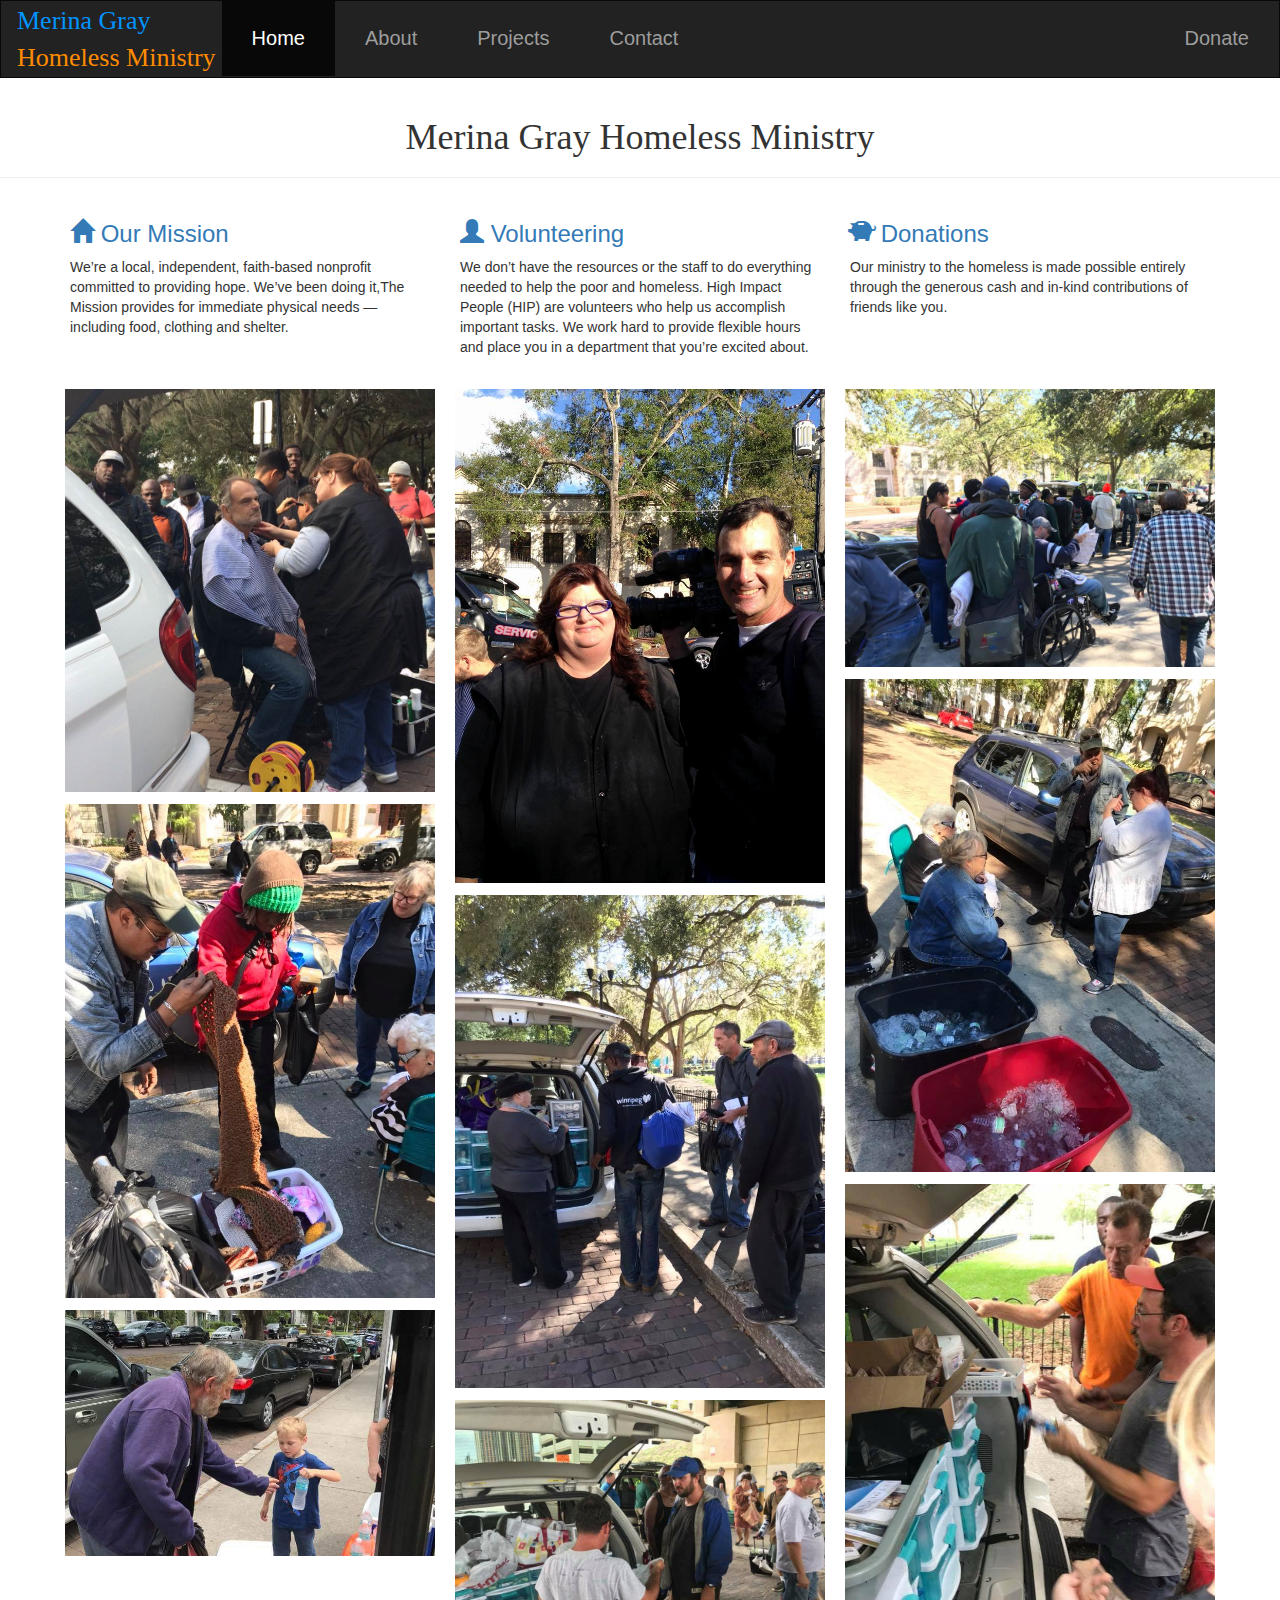
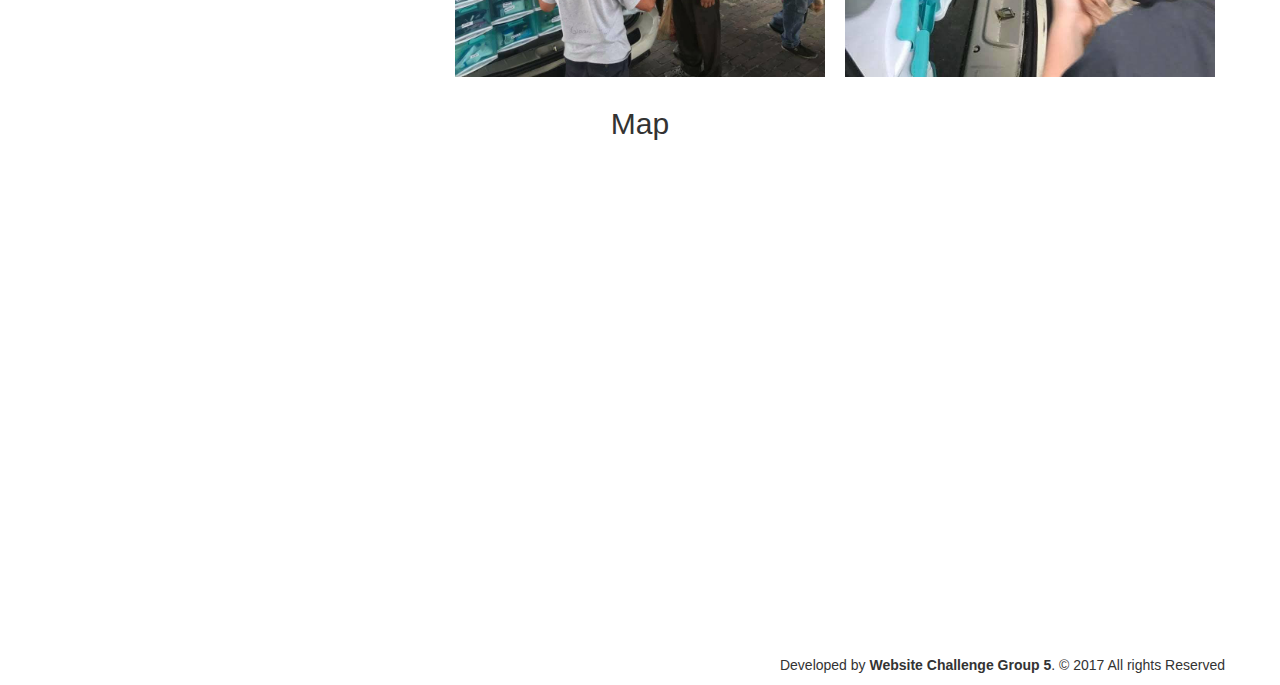
<file: index.html>
<!-- Merina Gray Home Page-->
<!DOCTYPE html>
<html lang="en">
<head>
    <title>Home Page</title>
        <meta charset="utf-8">
        <meta name="viewport" content="width=device-width, initial-scale=1">
    <link rel="stylesheet" href="https://maxcdn.bootstrapcdn.com/bootstrap/3.3.7/css/bootstrap.min.css">
    <link rel="stylesheet" href="css/index.css">
    <script src="https://ajax.googleapis.com/ajax/libs/jquery/1.12.4/jquery.min.js"></script>
    <script src="https://maxcdn.bootstrapcdn.com/bootstrap/3.3.7/js/bootstrap.min.js"></script>
</head>

<body>
    <nav class="navbar navbar-inverse">
        <div class="container-fluid">
            <div class="navbar-header">
                <button type="button" class="navbar-toggle" data-toggle="collapse" data-target="#myNavbar">
                    <span class="icon-bar"></span>
                    <span class="icon-bar"></span>
                    <span class="icon-bar"></span>
                </button>
                <div class="navbar-text" id="Logo">Merina Gray <div id="Logo2">Homeless Ministry</div></div>
            </div>
            <div class="collapse navbar-collapse" id="myNavbar">
                <ul class="nav navbar-nav" id="navLinks">
                    <li class="active"><a href="index.html">Home</a></li>
                    <li><a href="html/about.html">About</a></li>
                    <li><a href="html/projects.html">Projects</a></li>
                    <li><a href="html/contact.html">Contact</a></li>
                </ul>
                <ul class="nav navbar-nav navbar-right">
                    <li><a href="https://www.gofundme.com/2hvemf6s">Donate</a></li>
                </ul>
            </div>
        </div>
    </nav>

    
        <div class="page-header">
            <h1>Merina Gray Homeless Ministry</h1>
        </div>

    <!--------- Services page --------->
  <section>
      <div class="container">
       <div class="service_section">
         <div class="row">
          <div class="col-md-4 col-sm-6 col-xs-12">
            <div class="services_block">
              <div class="services_icon">
                <a href="html/about.html" title="Our Mission" data-toggle="tooltip" data-placement="top">
                  <h3><span class="glyphicon glyphicon-home"></span> Our Mission</h3>
                </a>
              </div>
              <p>We’re a local, independent, faith-based nonprofit committed to providing hope. We’ve been doing it,The Mission provides for immediate physical needs — including food, clothing and shelter.</p>
            </div>
          </div>
          <div class="col-md-4 col-sm-6 col-xs-12">
                <div class="services_block">
              <div class="services_icon">
                <a href="html/projects.html" title="Volunteering" data-toggle="tooltip" data-placement="top">
                  <h3><span class="glyphicon glyphicon-user"></span> Volunteering</h3>
                </a>
              </div>
              <p>We don’t have the resources or the staff to do everything needed to help the poor and homeless. High Impact People (HIP) are volunteers who help us accomplish important tasks. We work hard to provide flexible hours and place you in a department that you’re excited about.</p>
            </div>
          </div>
          <div class="col-md-4 col-sm-6 col-xs-12">
                <div class="services_block">
              <div class="services_icon">
                <a href="https://www.gofundme.com/2hvemf6s" title="Donations" data-toggle="tooltip" data-placement="top">
                  <h3><span class="glyphicon glyphicon-piggy-bank"></span> Donations</h3>
                </a>
              </div>
              <p>Our ministry to the homeless is made possible entirely through the generous cash and in-kind contributions of friends like you.</p>
            </div>
          </div>

        </div>
       </div>
    </div>
  </section>
  <!--------- /end of services -------->

<!-- Image Grid --->

    <div class='container'>
    <div class="row">
        <div class="column">
            <img src="Images/pic1.jpg" style="width:100%" />
            <img src="Images/pic4.jpg" style="width:100%" />
            <img src="Images/pic9.jpg" style="width:100%" />
        </div>
        <div class="column">
            <img src="Images/pic2.jpg" style="width:100%" />
            <img src="Images/pic5.jpg" style="width:100%" />
            <img src="Images/pic8.jpg" style="width:100%" />
        </div>
        <div class="column">
            <img src="Images/pic3.jpg" style="width:100%" />
            <img src="Images/pic6.jpg" style="width:100%" />
            <img src="Images/pic7.jpg" style="width:100%" />
        </div>
    </div>
    </div>


	<!------- Google map ------>
	<section>
	    <div class="map">
			<div class="container">
			    <h2 class="text-center map_heading">Map</h2>
				<div class="row">
				<iframe src="https://www.google.com/maps/embed?pb=!1m18!1m12!1m3!1d4157.696752486203!2d-81.32678831178828!3d28.803342921149806!2m3!1f0!2f0!3f0!3m2!1i1024!2i768!4f13.1!3m3!1m2!1s0x88e771784d893a85%3A0x674aeacba8e92497!2sRiver+Orlando+Church!5e0!3m2!1sen!2sus!4v1511987073345" width="100%" height="500" frameborder="0" style="border:0" allowfullscreen></iframe>
				</div>
			</div>
		</div>
	</section>
	<!-------- /end of map ------->
	<!----- Footer ----->
	<section>
	    <footer>
		    <div class="footer_bottom">
			   <div class="container">
					<div class="row">
						<p class="copy_right pull-right"> Developed by <strong>Website Challenge Group 5</strong>. &copy 2017 All rights Reserved </p>
					</div>
				</div>
		    </div>
	    </footer>
	</section>
	<!----- /end of Footer ----->
	<script>
		$(document).ready(function(){
			$('[data-toggle="tooltip"]').tooltip();
		});
	</script>

</body>
</html>
</file>
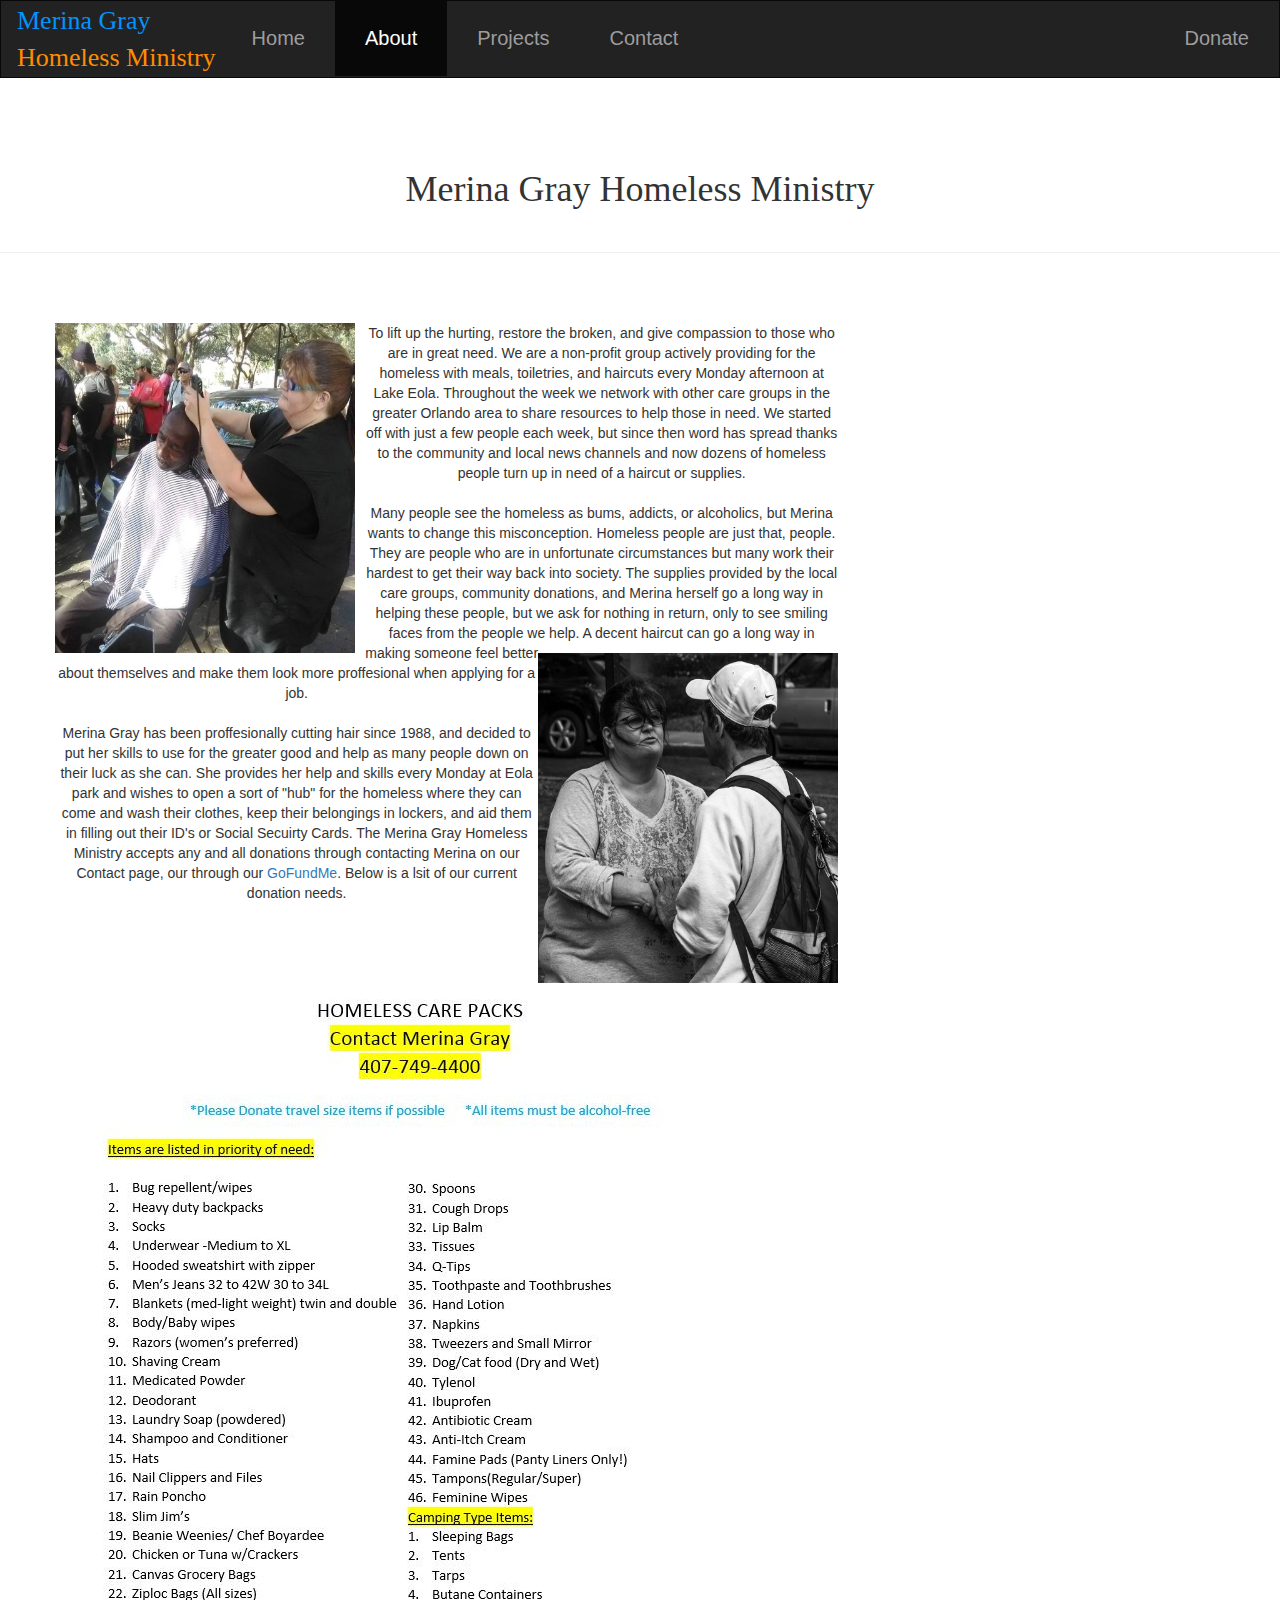
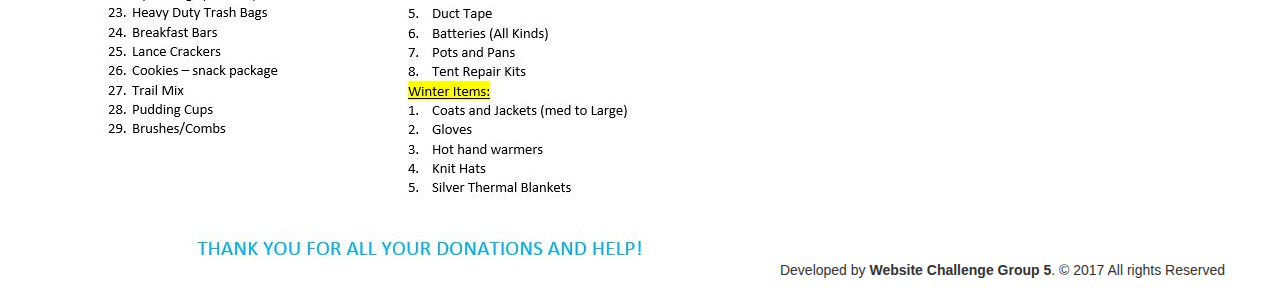
<file: html/about.html>
﻿<!-- About Page-->
<!DOCTYPE html>
<html lang="en">
<head>
    <title>About Us</title>
    <meta charset="utf-8">
    <meta name="viewport" content="width=device-width, initial-scale=1">
    <link rel="stylesheet" href="https://maxcdn.bootstrapcdn.com/bootstrap/3.3.7/css/bootstrap.min.css">
    <script src="https://ajax.googleapis.com/ajax/libs/jquery/3.1.1/jquery.min.js"></script>
    <script src="https://maxcdn.bootstrapcdn.com/bootstrap/3.3.7/js/bootstrap.min.js"></script>
    <style>
        .navbar {
            margin-bottom: 0;
            border-radius: 0;
        }

        .navbar-text {
            margin: 1px;
        }

        .container-fluid {
            height: 70px;
        }

        #myNavbar ul {
            height: 70px;
        }

        #navLinks li a {
            left: 5px;
            padding-right: 30px;
            padding-left: 30px;
        }

        .navbar-nav li a {
            line-height: 45px;
            font-size: 20px;
            color: #0094ff;
        }

        #Logo {
            color: #0094ff;
            font-family: 'Monotype Corsiva';
            font-size: 26px;
            padding: 0;
        }

        #Logo2 {
            color: darkorange;
            font-size: 26px;
            padding: 0;
        }
        .page-header {
            text-align: center;
            padding: 32px;
            font-family: Impact;
}
		
    </style>
</head>
<body>


    <nav class="navbar navbar-inverse">
        <div class="container-fluid">
            <div class="navbar-header">
                <button type="button" class="navbar-toggle" data-toggle="collapse" data-target="#myNavbar">
                    <span class="icon-bar"></span>
                    <span class="icon-bar"></span>
                    <span class="icon-bar"></span>
                </button>
                <div class="navbar-text" id="Logo">Merina Gray <div id="Logo2">Homeless Ministry</div></div>
            </div>
            <div class="collapse navbar-collapse" id="myNavbar">
                <ul class="nav navbar-nav" id="navLinks">
                    <li><a href="../index.html">Home</a></li>
                    <li class="active"><a href="about.html">About</a></li>
                    <li><a href="projects.html">Projects</a></li>
                    <li><a href="contact.html">Contact</a></li>
                </ul>
                 <ul class="nav navbar-nav navbar-right">
                    <li><a href="https://www.gofundme.com/2hvemf6s">Donate</a></li>
                </ul>
            </div>
        </div>
    </nav>
    
    <div class="page-header">
        <h1>Merina Gray Homeless Ministry</h1>
    </div>

    <div class="container-fluid">
        <div class="row content">
            <div class="col-sm-8 text-center">
                <p style="margin-left: 40px; margin-top: 50px;" ><img src ="../Images/Gray_haircut.jpg" style="float: left; clear:right; margin-right: 10px;" title="Merina_Gray" alt="Merina_Gray" width="300" height="330" />
				To lift up the hurting, restore the broken, and give  compassion to those who are in great need.
				We are a non-profit group actively providing for the homeless with meals, toiletries, and haircuts every Monday afternoon at Lake Eola.  
				Throughout the week we network with other care groups in the greater Orlando area to share resources to help those in need.
				We started off with just a few people each week, but since then word has spread thanks to the community and local news channels and now
				dozens of homeless people turn up in need of a haircut or supplies.
				<br/><br/>
				<img src ="../Images/Gray_scale.jpg" style="float: right; clear:left;" title="Merina_Gray" alt="Merina_Gray" width="300" height="330" />
				Many people see the homeless as bums, addicts, or alcoholics, but Merina wants to change this misconception. Homeless people are just that, people.
				They are people who are in unfortunate circumstances but many work their hardest to get their way back into society. The supplies provided by the 
				local care groups, community donations, and Merina herself go a long way in helping these people, but we ask for nothing in return, only to see 
				smiling faces from the people we help. A decent haircut can go a long way in making someone feel better about themselves and make
				them look more proffesional when applying for a job.
				<br/><br/>
				
				Merina Gray has been proffesionally cutting hair since 1988, and decided to put her skills to use for the greater good and help as many people 
				down on their luck as she can. She provides her help and skills every Monday at Eola park and wishes to open a sort of "hub" for the homeless
				where they can come and wash their clothes, keep their belongings in lockers, and aid them in filling out their ID's or Social Secuirty Cards.
				The Merina Gray Homeless Ministry accepts any and all donations through contacting Merina on our Contact page, our through our 
				<a href="https://www.gofundme.com/2hvemf6s">GoFundMe</a>. Below is a lsit of our current donation needs.
				<img src ="../Images/List.JPG" style="float: left;" title="Donation_list" alt="Donation_List"/>
							
				</p>
            </div>
        </div>
    </div>

    <footer>
	<div class="footer_bottom">
		<div class="container">
			<div class="row">
				<p class="copy_right pull-right"> Developed by <strong>Website Challenge Group 5</strong>. &copy 2017 All rights Reserved </p>
			</div>
		</div>
	</div>
     </footer>

</body>
</html>
</file>
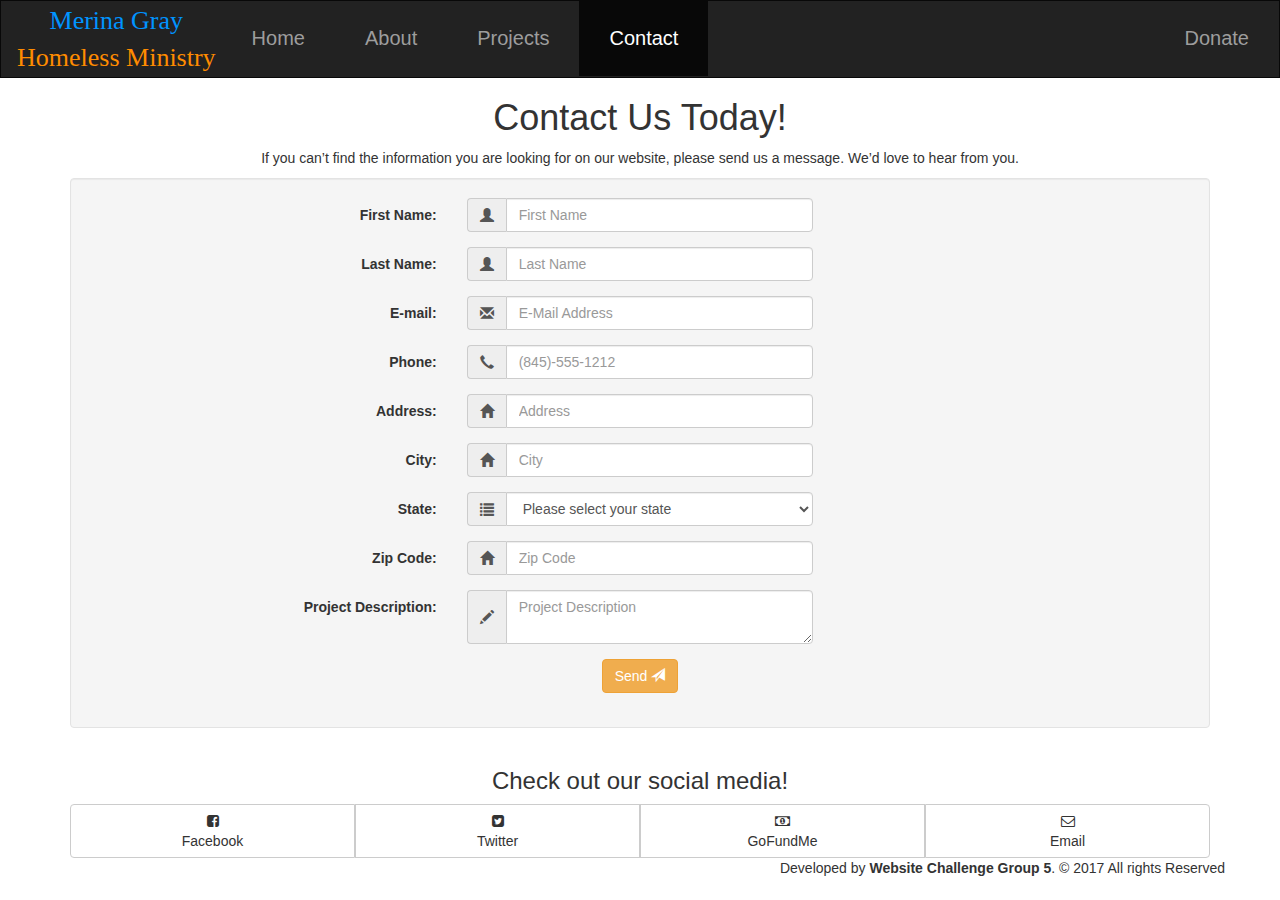
<file: html/contact.html>
<!-- Contact Page-->
<!DOCTYPE html>
<html lang="en">
<head>
    <title>Contact Page</title>
    <meta charset="utf-8">
    <meta name="viewport" content="width=device-width, initial-scale=1">
    <link rel="stylesheet" href="https://maxcdn.bootstrapcdn.com/bootstrap/3.3.7/css/bootstrap.min.css">
	<link href="//maxcdn.bootstrapcdn.com/font-awesome/4.7.0/css/font-awesome.min.css" rel="stylesheet"/>
	<link href="../css/contact.css" rel="stylesheet">
    <script src="https://maxcdn.bootstrapcdn.com/bootstrap/3.3.7/js/bootstrap.min.js"></script>
    <style>
        .navbar {
            margin-bottom: 0;
            border-radius: 0;
        }

        .navbar-text {
            margin: 1px;
        }

        .container-fluid {
            height: 70px;
        }

        #myNavbar ul {
            height: 70px;
        }

        #navLinks li a {
            left: 5px;
            padding-right: 30px;
            padding-left: 30px;
        }

        .navbar-nav li a {
            line-height: 45px;
            font-size: 20px;
            color: #0094ff;
        }

        #Logo {
            color: #0094ff;
            font-family: 'Monotype Corsiva';
            font-size: 26px;
            padding: 0;
        }

        #Logo2 {
            color: darkorange;
            font-size: 26px;
            padding: 0;
        }
    </style>
</head>
<body>


    <nav class="navbar navbar-inverse">
        <div class="container-fluid">
            <div class="navbar-header">
                <button type="button" class="navbar-toggle" data-toggle="collapse" data-target="#myNavbar">
                    <span class="icon-bar"></span>
                    <span class="icon-bar"></span>
                    <span class="icon-bar"></span>
                </button>
                <div class="navbar-text" id="Logo">Merina Gray <div id="Logo2">Homeless Ministry</div></div>
            </div>
            <div class="collapse navbar-collapse" id="myNavbar">
                <ul class="nav navbar-nav" id="navLinks">
                    <li><a href="../index.html">Home</a></li>
                    <li><a href="about.html">About</a></li>
                    <li ><a href="projects.html">Projects</a></li>
                    <li class="active"><a href="contact.html">Contact</a></li>
                </ul>
                <ul class="nav navbar-nav navbar-right">
                    <li><a href="https://www.gofundme.com/2hvemf6s">Donate</a></li>
                </ul>
            </div>
        </div>
    </nav>

  

<div = 'page-header'><h1>Contact Us Today!</h1></div>

<p>If you can’t find the information you are looking for on our website, 
please send us a message. We’d love to hear from you.</p>  
 <div class="container">
 <form class="well form-horizontal" method="post"  id="contact_form">
<fieldset>

<!-- Text input-->

<div class="form-group">
  <label class="col-md-4 control-label">First Name:</label>  
  <div class="col-md-4 inputGroupContainer">
  <div class="input-group">
  <span class="input-group-addon"><i class="glyphicon glyphicon-user"></i></span>
  <input  name="first_name" placeholder="First Name" class="form-control"  type="text">
    </div>
  </div>
</div>

<!-- Text input-->

<div class="form-group">
  <label class="col-md-4 control-label" >Last Name:</label> 
    <div class="col-md-4 inputGroupContainer">
    <div class="input-group">
  <span class="input-group-addon"><i class="glyphicon glyphicon-user"></i></span>
  <input name="last_name" placeholder="Last Name" class="form-control"  type="text">
    </div>
  </div>
</div>

<!-- Text input-->
       <div class="form-group">
  <label class="col-md-4 control-label">E-mail:</label>  
    <div class="col-md-4 inputGroupContainer">
    <div class="input-group">
        <span class="input-group-addon"><i class="glyphicon glyphicon-envelope"></i></span>
  <input name="email" placeholder="E-Mail Address" class="form-control"  type="text">
    </div>
  </div>
</div>


<!-- Text input-->
       
<div class="form-group">
  <label class="col-md-4 control-label">Phone:</label>  
    <div class="col-md-4 inputGroupContainer">
    <div class="input-group">
        <span class="input-group-addon"><i class="glyphicon glyphicon-earphone"></i></span>
  <input name="phone" placeholder="(845)-555-1212" class="form-control" type="text">
    </div>
  </div>
</div>

<!-- Text input-->      
<div class="form-group">
  <label class="col-md-4 control-label">Address:</label>  
    <div class="col-md-4 inputGroupContainer">
    <div class="input-group">
        <span class="input-group-addon"><i class="glyphicon glyphicon-home"></i></span>
  <input name="address" placeholder="Address" class="form-control" type="text">
    </div>
  </div>
</div>

<!-- Input City Name-->
<div class="form-group">
  <label class="col-md-4 control-label">City:</label>  
    <div class="col-md-4 inputGroupContainer">
    <div class="input-group">
        <span class="input-group-addon"><i class="glyphicon glyphicon-home"></i></span>
  <input name="city" placeholder="City" class="form-control"  type="text">
    </div>
  </div>
</div>

<!-- Selector for States -->
<div class="form-group"> 
  <label class="col-md-4 control-label">State:</label>
    <div class="col-md-4 selectContainer">
    <div class="input-group">
        <span class="input-group-addon"><i class="glyphicon glyphicon-list"></i></span>
    <select name="state" class="form-control selectpicker" >
      <option value=" " >Please select your state</option>
      <option>Alabama</option>
      <option>Alaska</option>
      <option>Arizona</option>
      <option>Arkansas</option>
      <option>California</option>
      <option>Colorado</option>
      <option>Connecticut</option>
      <option>Delaware</option>
      <option>District of Columbia</option>
      <option>Florida</option>
      <option>Georgia</option>
      <option>Hawaii</option>
      <option>Idaho</option>
      <option>Illinois</option>
      <option>Indiana</option>
      <option>Iowa</option>
      <option>Kansas</option>
      <option>Kentucky</option>
      <option>Louisiana</option>
      <option>Maine</option>
      <option>Maryland</option>
      <option>Mass</option>
      <option>Michigan</option>
      <option>Minnesota</option>
      <option>Mississippi</option>
      <option>Missouri</option>
      <option>Montana</option>
      <option>Nebraska</option>
      <option>Nevada</option>
      <option>New Hampshire</option>
      <option>New Jersey</option>
      <option>New Mexico</option>
      <option>New York</option>
      <option>North Carolina</option>
      <option>North Dakota</option>
      <option>Ohio</option>
      <option>Oklahoma</option>
      <option>Oregon</option>
      <option>Pennsylvania</option>
      <option>Rhode Island</option>
      <option>South Carolina</option>
      <option>South Dakota</option>
      <option>Tennessee</option>
      <option>Texas</option>
      <option>Utah</option>
      <option>Vermont</option>
      <option>Virginia</option>
      <option>Washington</option>
      <option>West Virginia</option>
      <option>Wisconsin</option>
      <option>Wyoming</option>
    </select>
  </div>
</div>
</div>

<!-- Text input-->
<div class="form-group">
  <label class="col-md-4 control-label">Zip Code:</label>  
    <div class="col-md-4 inputGroupContainer">
    <div class="input-group">
        <span class="input-group-addon"><i class="glyphicon glyphicon-home"></i></span>
  <input name="zip" placeholder="Zip Code" class="form-control"  type="text">
    </div>
</div>
</div>


<!-- Text area -->
<div class="form-group">
  <label class="col-md-4 control-label">Project Description:</label>
    <div class="col-md-4 inputGroupContainer">
    <div class="input-group">
        <span class="input-group-addon"><i class="glyphicon glyphicon-pencil"></i></span>
        	<textarea class="form-control" name="comment" placeholder="Project Description"></textarea>
  </div>
  </div>
</div>

<!-- Button -->
<div class="form-group">
  <label class="col-md-4 control-label"></label>
  <div class="col-md-4">
    <button type="submit" class="btn btn-warning" >Send <span class="glyphicon glyphicon-send"></span></button>
  </div>
</div>
</fieldset>
</form>
</div>



<div class="container">
    <h3>Check out our social media!</h3>
    <div class="btn-group btn-group-justified">
  <a href=""https://www.facebook.com/MERINAROC/?ref=nf"" class="btn btn-default"><i class="fa fa-facebook-square"></i><br>Facebook</a>
  <a href="https://twitter.com/ROC_Homeless" class="btn btn-default"><i class="fa fa-twitter-square"></i><br>Twitter</a>
  <a href="https://www.gofundme.com/2hvemf6s" class="btn btn-default"><i class="fa fa-money"></i><br>GoFundMe</a>
<a href="emailto:email@email.com" class="btn btn-default"><i class="fa fa-envelope-o"></i><br>Email</a>
</div> 

</div>


	
<footer>
	<div class="footer_bottom">
		<div class="container">
			<div class="row">
				<p class="copy_right pull-right"> Developed by <strong>Website Challenge Group 5</strong>. &copy 2017 All rights Reserved </p>
			</div>
		</div>
	</div>
</footer>

</body>
</html>
</file>
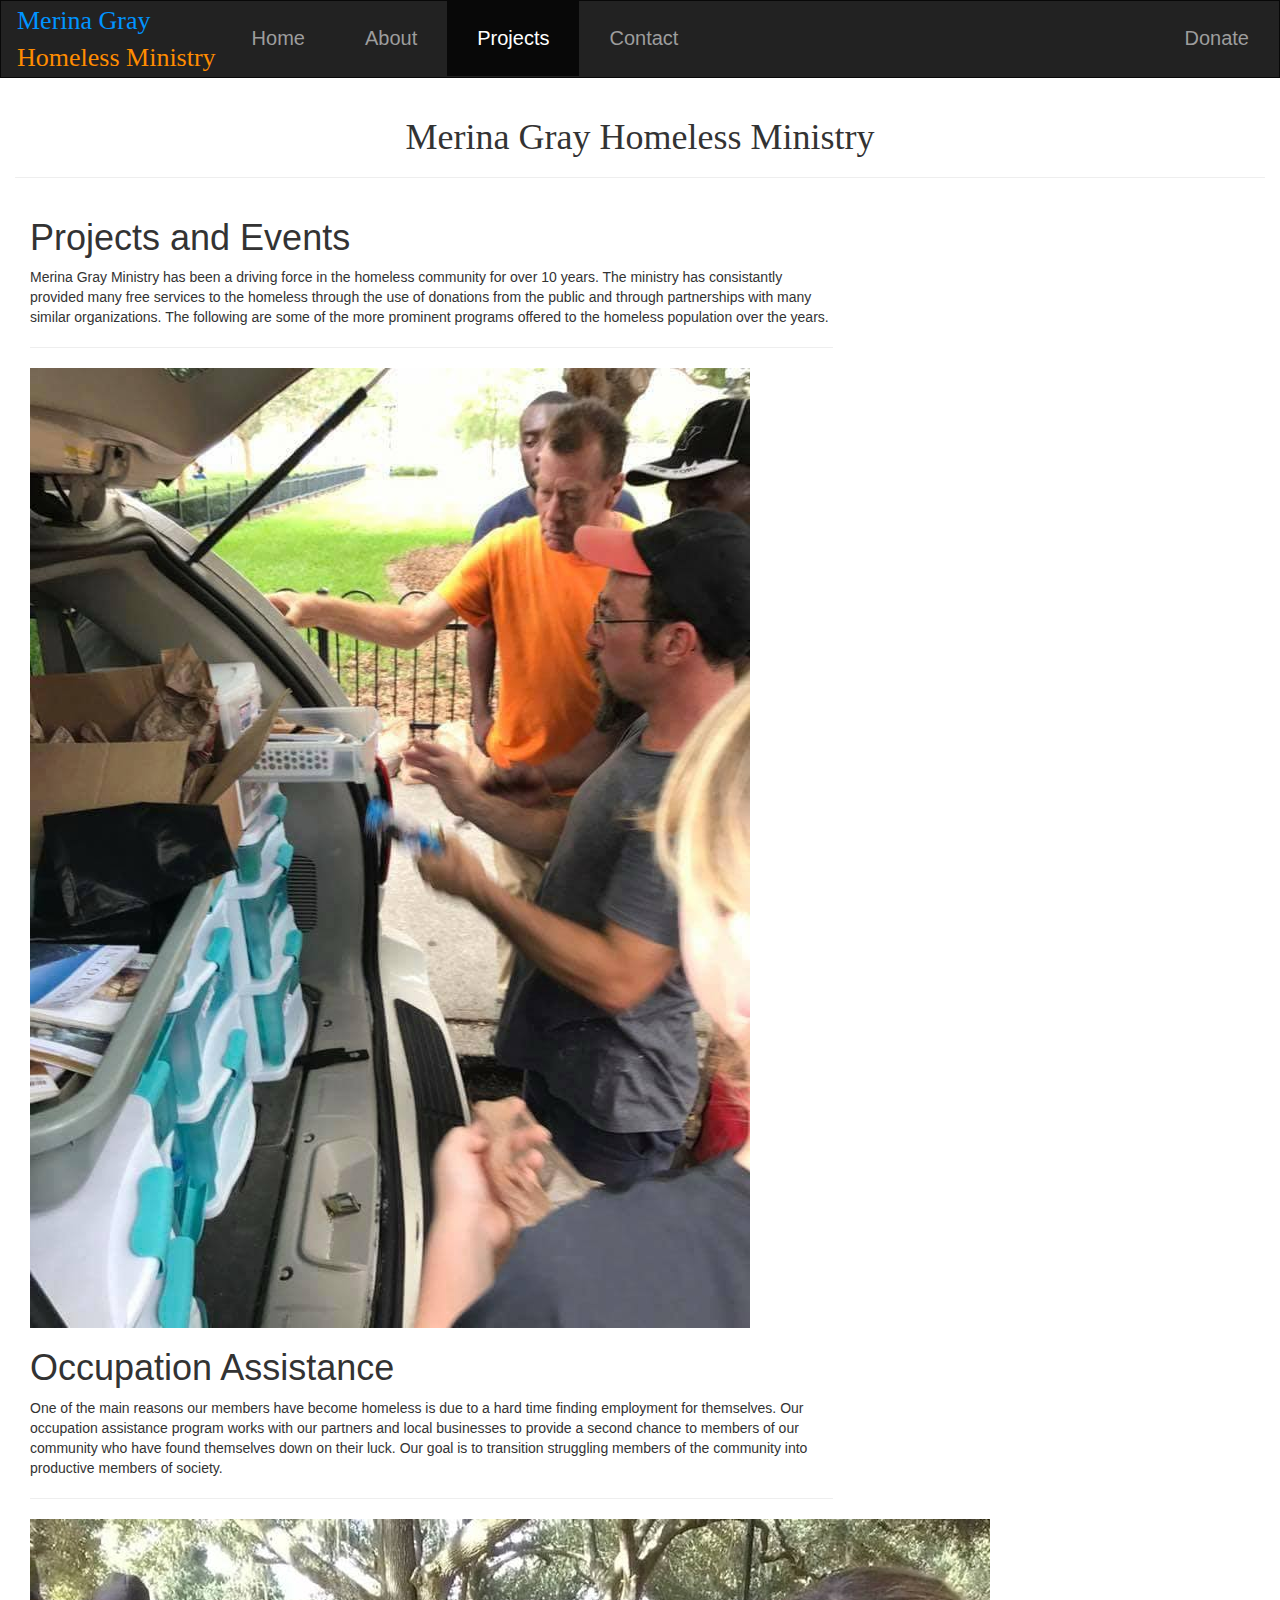
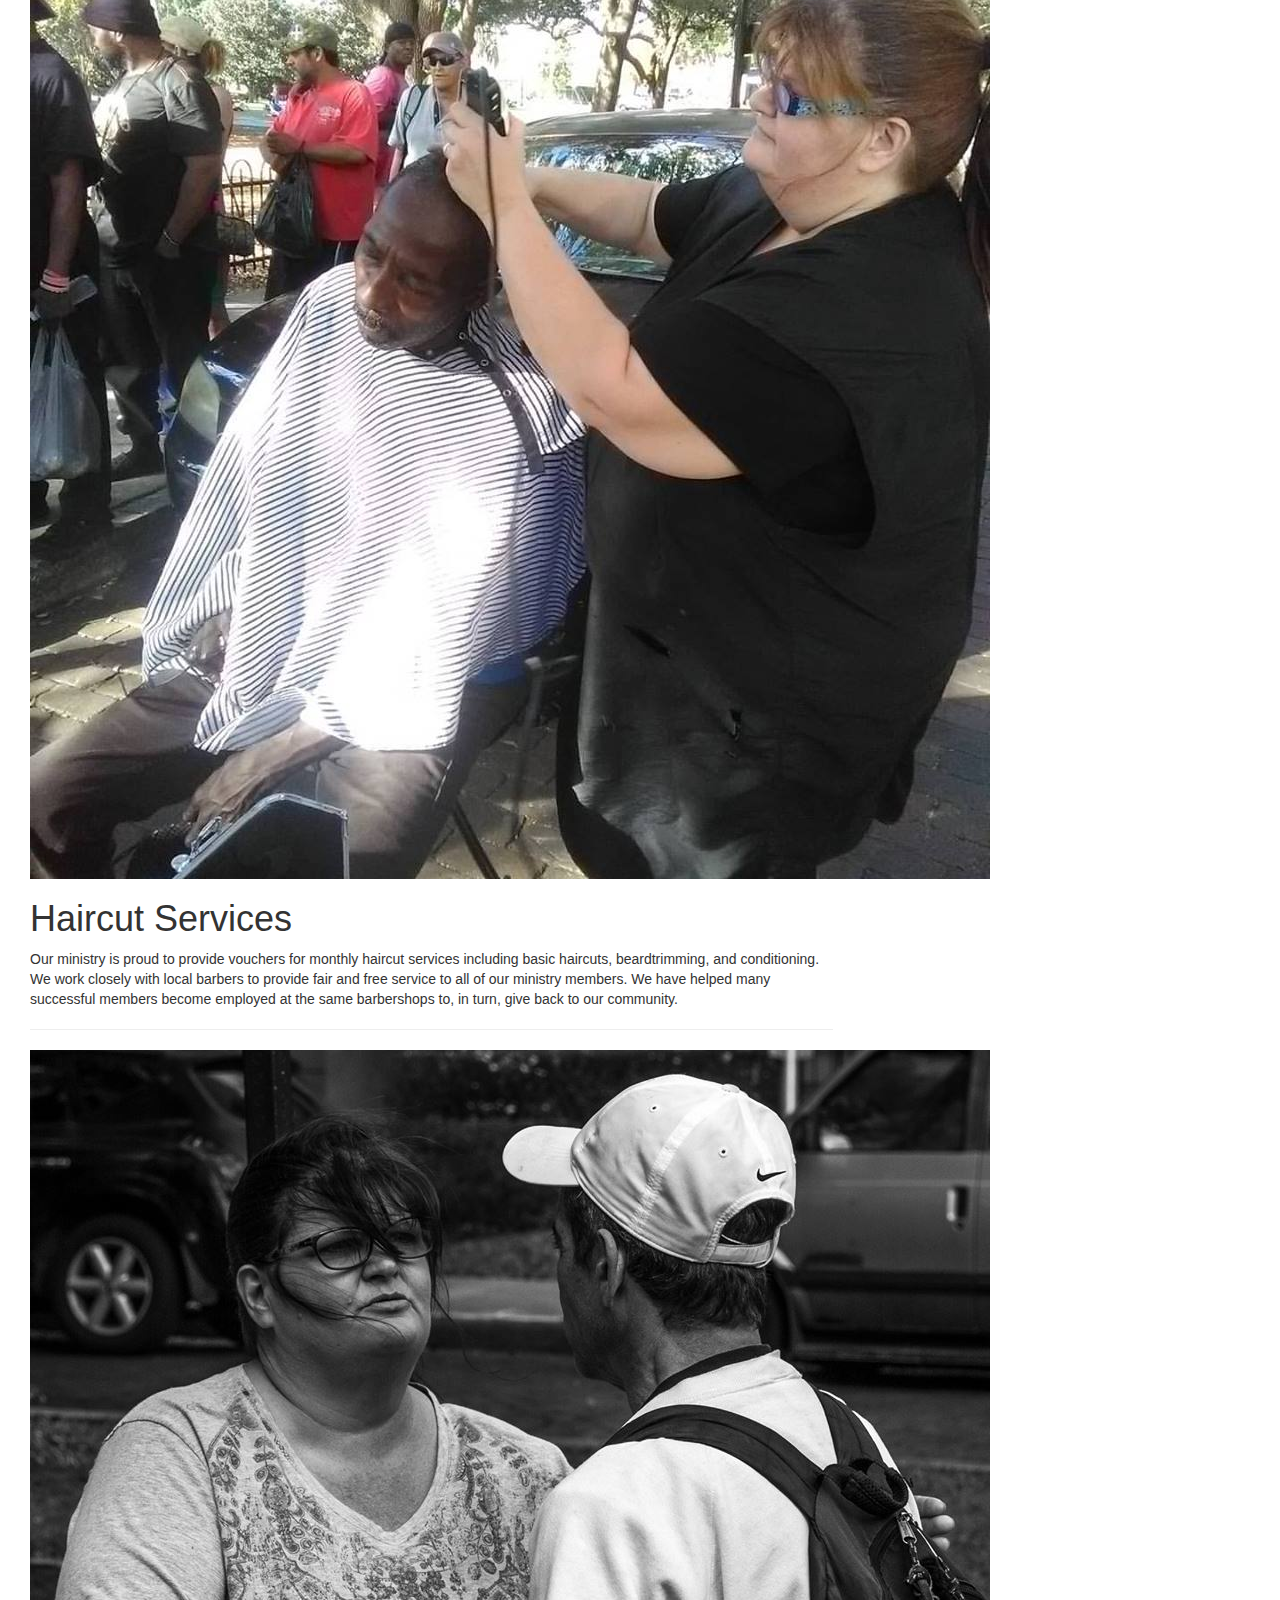
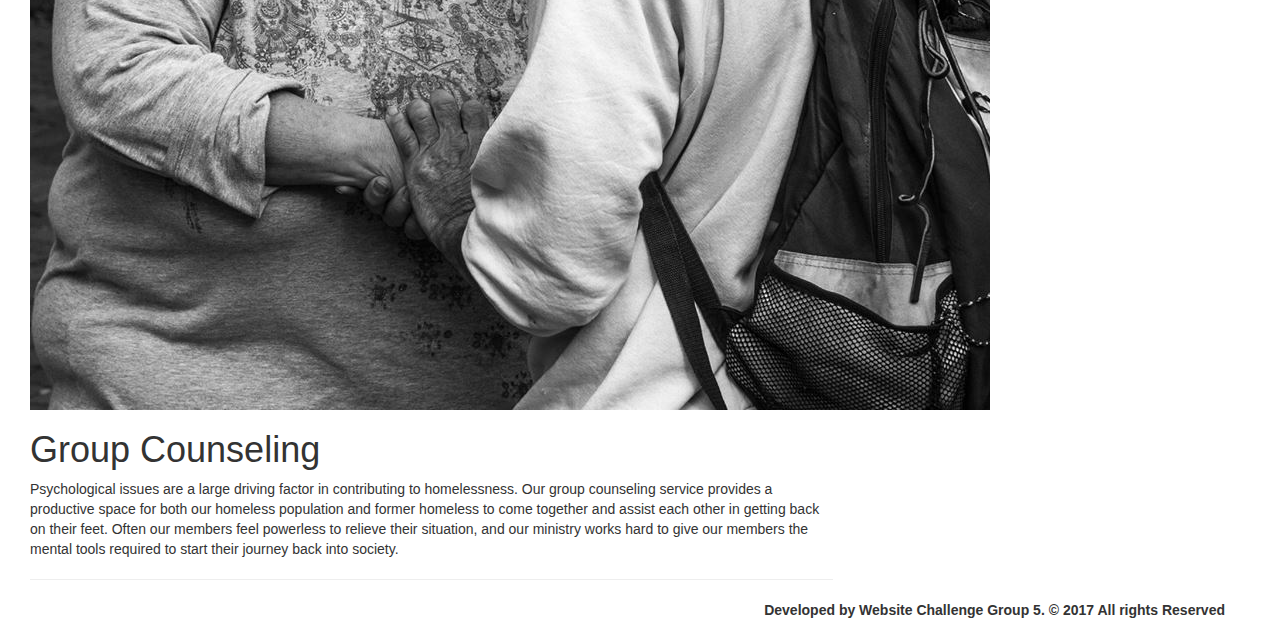
<file: html/projects.html>
<!-- Projects Page-->
<!DOCTYPE html>
<html lang="en">
<head>
    <title>Our Projects</title>
    <meta charset="utf-8">
    <meta name="viewport" content="width=device-width, initial-scale=1">
    <link rel="stylesheet" href="https://maxcdn.bootstrapcdn.com/bootstrap/3.3.7/css/bootstrap.min.css">
    <link rel="stylesheet" href="../css/projects.css">
    <script src="https://ajax.googleapis.com/ajax/libs/jquery/3.1.1/jquery.min.js"></script>
    <script src="https://maxcdn.bootstrapcdn.com/bootstrap/3.3.7/js/bootstrap.min.js"></script>

</head>
<body>


    <nav class="navbar navbar-inverse">
        <div class="container-fluid">
            <div class="navbar-header">
                <button type="button" class="navbar-toggle" data-toggle="collapse" data-target="#myNavbar">
                    <span class="icon-bar"></span>
                    <span class="icon-bar"></span>
                    <span class="icon-bar"></span>
                </button>
                <div class="navbar-text" id="Logo">Merina Gray <div id="Logo2">Homeless Ministry</div></div>
            </div>
            <div class="collapse navbar-collapse" id="myNavbar">
                <ul class="nav navbar-nav" id="navLinks">
                    <li><a href="../index.html">Home</a></li>
                    <li><a href="about.html">About</a></li>
                    <li class="active"><a href="projects.html">Projects</a></li>
                    <li><a href="contact.html">Contact</a></li>
                </ul>
                 <ul class="nav navbar-nav navbar-right">
                    <li><a href="https://www.gofundme.com/2hvemf6s">Donate</a></li>
                </ul>
            </div>
        </div>
    </nav>

    <div class='container-fluid'>
    <div class="page-header">
        <h1>Merina Gray Homeless Ministry</h1>
    </div>

    <div class="container-fluid text-center">
        <div class="row content">
            <div class="col-sm-8 text-left">
                <h1>Projects and Events</h1>
                <p>Merina Gray Ministry has been a driving force in the homeless community for over 10 years. The ministry has consistantly provided many free services to the homeless through the use of donations from the public and through partnerships with many similar organizations. The following are some of the more prominent programs offered to the homeless population over the years.</p>
                <hr>
                <img src="../Images/trunk.jpg">
            </div>
        </div>
    </div>

    <div class="container-fluid text-center">
        <div class="row content">
            <div class="col-sm-8 text-left">
                <h1>Occupation Assistance</h1>
                <p>One of the main reasons our members have become homeless is due to a hard time finding employment for themselves. Our occupation assistance program works with our partners and local businesses to provide a second chance to members of our community who have found themselves down on their luck. Our goal is to transition struggling members of the community into productive members of society.</p>
                <hr>
                <img src="../Images/haircut.jpg">
            </div>
        </div>
    </div>

    <div class="container-fluid text-center">
        <div class="row content">
            <div class="col-sm-8 text-left">
                <h1>Haircut Services</h1>
                <p>Our ministry is proud to provide vouchers for monthly haircut services including basic haircuts, beardtrimming, and conditioning. We work closely with local barbers to provide fair and free service to all of our ministry members. We have helped many successful members become employed at the same barbershops to, in turn, give back to our community.</p>
                <hr>
                <img src="../Images/handshake.jpg">
            </div>
        </div>
    </div>

    <div class="container-fluid text-center">
        <div class="row content">
            <div class="col-sm-8 text-left">
                <h1>Group Counseling</h1>
                <p>Psychological issues are a large driving factor in contributing to homelessness. Our group counseling service provides a productive space for both our homeless population and former homeless to come together and assist each other in getting back on their feet. Often our members feel powerless to relieve their situation, and our ministry works hard to give our members the mental tools required to start their journey back into society.</p>
                <hr>
            </div>
        </div>
    </div>
    </div>

   <footer>
	<div class="footer_bottom">
		<div class="container">
			<div class="row">
				<p class="copy_right pull-right"> Developed by <strong>Website Challenge Group 5</strong>. &copy 2017 All rights Reserved </p>
			</div>
		</div>
	</div>
   </footer>

</body>
</html>
</file>
<file: css/index.css>
/* nav css */
    .navbar {
		margin-bottom: 0;
        border-radius: 0;
     }
     .navbar-text {
         margin: 1px;
     }
     .container-fluid {
         height: 70px;
     }
     #myNavbar ul {
         height: 70px;
     }
     #navLinks li a {
         left: 5px;
         padding-right: 30px;
         padding-left: 30px;
     }
     .navbar-nav li a {
         line-height: 45px;
         font-size: 20px;
         color: #0094ff;
     }
     #Logo {
         color: #0094ff;
         font-family: 'Monotype Corsiva';
         font-size: 26px;
         padding: 0;
     }
     #Logo2 {
         color: darkorange;
         font-size: 26px;
         padding: 0;
     }
     .navbar-right a:hover {
		 background-color: #0094ff;

        }
/* Image array css */
   * {
    box-sizing: border-box;
}
body {
    margin: 0;
    font-family: Arial;
}
.page-header {
    text-align: center;
    font-family: Impact;
}
/* Create three equal columns that floats next to each other */
.column {
    float: left;
    width: 33.3333333%;
    padding: 10px;
}
.column img {
    margin-top: 12px;
}
/* Clear floats after the columns */
.row:after {
    content: "";
    display: table;
    clear: both;
}
/* Responsive layout - makes a two column-layout instead of four columns */
@media (max-width: 800px) {
    .column {
        width: 50%;
    }
}
/* Responsive layout - makes the two columns stack on top of each other instead of next to each other */
@media (max-width: 600px) {
    .column {
        width: 100%;
    }
}
</file>
<file: css/contact.css>
/*CSS for Merina Grey cntact page
 * Sebastien Beauge 11/29/2017*/


body {
  text-align: center;
  font-family: 'Open Sans', sans-serif;
}

.page-header {
    text-align: center;
    font-family: Impact;
}
</file>
<file: css/projects.css>
.navbar {
    margin-bottom: 0;
    border-radius: 0;
}

.navbar-text {
    margin: 1px;
}

.container-fluid {
    height: 70px;
}

#myNavbar ul {
    height: 70px;
}

#navLinks li a {
    left: 5px;
    padding-right: 30px;
    padding-left: 30px;
}

.navbar-nav li a {
    line-height: 45px;
    font-size: 20px;
    color: #0094ff;
}

#Logo {
    color: #0094ff;
    font-family: 'Monotype Corsiva';
    font-size: 26px;
    padding: 0;
}

#Logo2 {
    color: darkorange;
    font-size: 26px;
    padding: 0;
}

.page-header {
    text-align: center;
    font-family: Impact;
}

footer {
    clear: both;
    font-weight: bold;
}
</file>
